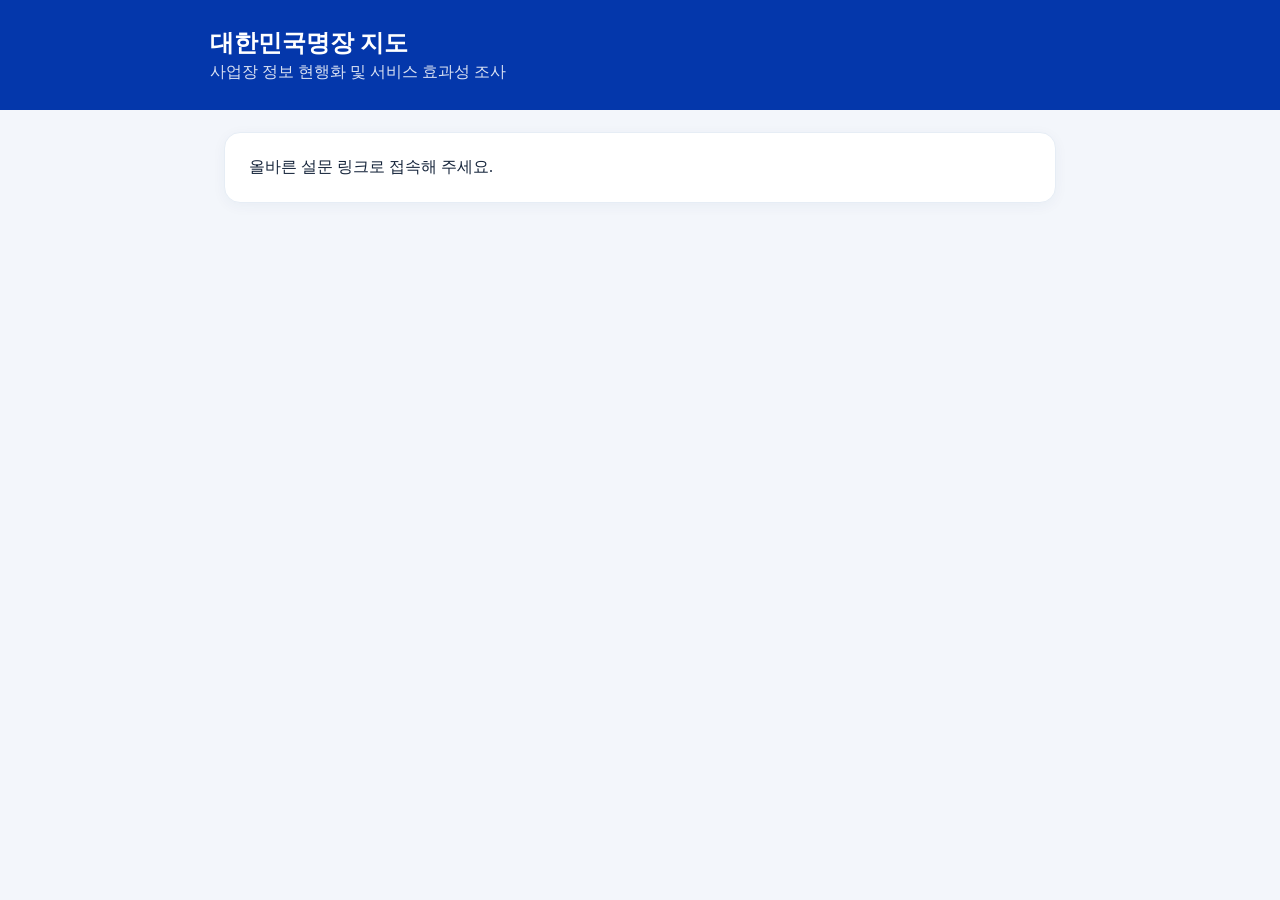
<file: meister_effect_survey.html>
<!doctype html>
<html lang="ko"><head><meta charset="utf-8"><meta name="viewport" content="width=device-width,initial-scale=1">
<title>대한민국명장 지도 | 사업장 정보 확인 및 효과성 조사</title>
<style>
:root{--blue:#0437ab;--ink:#17263c;--line:#dbe4ef;--bg:#f3f6fb}
*{box-sizing:border-box}body{margin:0;background:var(--bg);font:15px/1.6,"Noto Sans KR","Malgun Gothic",Arial,sans-serif;color:var(--ink)}
header{background:var(--blue);color:white;padding:27px 20px}header .inner,main{max-width:860px;margin:auto}
header h1{font-size:24px;margin:0}header p{margin:3px 0 0;opacity:.85}
main{padding:22px 14px 75px}.card{background:white;border:1px solid #e6edf5;border-radius:16px;padding:24px;margin-bottom:18px;box-shadow:0 3px 14px #173b6b0c}
h2{font-size:20px;margin:0 0 12px}h3{font-size:18px;margin:0}.muted{color:#64748b;font-size:13px}.hide{display:none!important}
.biz{border:1px solid var(--line);border-radius:14px;overflow:hidden;margin:20px 0;background:#fff}
.biz-head{background:#edf3ff;border-bottom:1px solid #d8e5ff;padding:15px 18px;display:flex;gap:10px;align-items:center}
.num{display:inline-flex;background:var(--blue);color:white;min-width:29px;height:29px;border-radius:50%;align-items:center;justify-content:center;font-weight:700}
.biz-body{padding:15px 18px}.detail-row{display:grid;grid-template-columns:108px minmax(0,1fr);gap:12px;padding:10px 0;border-bottom:1px solid #edf1f6}
.detail-row:last-child{border-bottom:0}.detail-label{color:#63758b;font-weight:600}.detail-value{overflow-wrap:anywhere}
.menu{max-height:112px;overflow:auto;line-height:1.7;white-space:pre-wrap}.menu-edit{background:#f7faff;border:1px solid #d8e5ff;border-radius:11px;padding:13px;margin:14px 0}.menu-edit label{margin:0 0 6px}.menu-edit textarea{min-height:115px;resize:vertical}.menu-edit small{display:block;color:#63758b;margin-top:5px}
.place{display:inline-flex;align-items:center;gap:7px;background:#ecfdf4;border:1px solid #a6e2be;color:#087a3c;border-radius:9px;padding:10px 14px;text-decoration:none;font-weight:700;margin:13px 0 4px}
.place:hover{background:#d9f9e6}.place:focus-visible{outline:3px solid #91c6ff}
.confirm{background:#f8fafc;border-top:1px solid var(--line);padding:16px 18px}
.confirm-title{font-weight:700;margin:0 0 9px}.confirm select{width:100%;border:1px solid #bfcee0;background:white;padding:12px;border-radius:9px;font:inherit}
label{display:block;font-weight:600;margin:10px 0 5px}textarea,select{font:inherit;width:100%;border:1px solid #c9d4e4;border-radius:9px;padding:11px}
textarea{min-height:90px}fieldset{border:0;border-bottom:1px solid #edf1f6;margin:0;padding:17px 0}fieldset:last-of-type{border:0}legend{font-weight:700;padding:0}.option{font-weight:400;margin:8px 0;display:flex;gap:9px;align-items:flex-start}.option input{margin-top:5px}
button{background:var(--blue);color:white;border:0;border-radius:9px;padding:13px 24px;font:inherit;font-weight:700;cursor:pointer}button:disabled{opacity:.5}.error{color:#b42318}.success{color:#087a3c;font-weight:700}
@media(max-width:540px){.card{padding:17px}.detail-row{grid-template-columns:1fr;gap:1px}.detail-label{font-size:12px}.biz-head{padding:13px}.biz-body,.confirm{padding:13px}}
</style></head>
<body><header><div class="inner"><h1>대한민국명장 지도</h1><p>사업장 정보 현행화 및 서비스 효과성 조사</p></div></header>
<main><section id="loading" class="card">사업장 정보를 불러오는 중입니다.</section>
<div id="app" class="hide"><section class="card"><h2 id="welcome"></h2><p>한국산업인력공단은 대한민국명장 지도 서비스의 활용 효과를 파악하고 사업장 정보를 정확하게 유지하기 위해 본 조사를 실시합니다.</p><p class="muted">아래 각 사업장의 정보를 확인해 주세요. 수정 요청은 담당자 검토 후 반영되며 원본 지도 정보는 즉시 변경되지 않습니다.</p></section>
<form id="form"><section class="card"><h2>01. 등록 사업장 정보 확인</h2><p class="muted">네이버 플레이스 버튼을 누르면 해당 사업장 정보를 새 창에서 확인할 수 있습니다.</p><div id="businesses"></div></section>
<section class="card"><h2>02. 서비스 효과성 조사</h2>
<fieldset><legend>Q1. 대한민국명장 지도 서비스를 이전부터 알고 계셨습니까?</legend>
<label class="option"><input type="radio" name="awareness" value="이용 경험 있음" required>알고 있으며 이용한 적 있음</label>
<label class="option"><input type="radio" name="awareness" value="인지했으나 미이용">알고 있었으나 이용한 적 없음</label>
<label class="option"><input type="radio" name="awareness" value="이번에 처음 인지">이번에 처음 알게 됨</label></fieldset>
<fieldset><legend>Q2. 명장 사업장 홍보와 국민 접근성 향상에 얼마나 도움이 된다고 생각하십니까?</legend>
<select name="usefulness" required><option value="">선택해 주세요</option><option>매우 도움이 됨</option><option>도움이 됨</option><option>보통</option><option>도움이 되지 않음</option><option>전혀 도움이 되지 않음</option><option>판단 어려움</option></select></fieldset>
<fieldset><legend>Q3. 지도 서비스를 통해 문의·방문 등 변화를 경험하셨습니까?</legend>
<label class="option"><input type="radio" name="impact" value="문의 또는 방문 증가" required>문의 또는 방문 증가를 경험함</label>
<label class="option"><input type="radio" name="impact" value="변화 없음">특별한 변화 없음</label>
<label class="option"><input type="radio" name="impact" value="유입경로 확인 불가">유입 경로를 알 수 없어 판단하기 어려움</label>
<label class="option"><input type="radio" name="impact" value="이용기간 부족">서비스를 몰랐거나 이용 기간이 짧아 판단하기 어려움</label></fieldset>
<fieldset><legend>Q4. 우선적으로 개선할 기능은 무엇입니까? (복수 선택)</legend><div id="features"></div></fieldset>
<label for="feedback">Q5. 기타 개선 의견</label><textarea id="feedback" name="feedback" maxlength="2000" placeholder="자유롭게 작성해 주세요."></textarea></section>
<section class="card"><label class="option"><input type="checkbox" id="agree" required>사업장 정보 확인·수정 요청과 설문 응답을 서비스 개선 및 정보 현행화에 활용하는 데 동의합니다.</label>
<p class="muted">같은 링크로 다시 제출하면 이전 응답이 갱신됩니다.</p><button id="submit" type="submit">응답 제출</button><p id="msg" role="status"></p></section></form></div></main>
<script>
const API_URL='https://ikouzufqmsgjpungfnbi.supabase.co';
const KEY='sb_publishable_uwmJ6TovhD7fV7lKvIedBA_I8Yf5oH4';
const token=new URLSearchParams(location.search).get('token');
const $=id=>document.getElementById(id);
const el=(tag,txt,cls)=>{const n=document.createElement(tag);if(txt!==undefined)n.textContent=txt;if(cls)n.className=cls;return n};
async function rpc(name,params){
 const controller=new AbortController(),timer=setTimeout(()=>controller.abort(),12000);
 try{
  const response=await fetch(API_URL+'/rest/v1/rpc/'+name,{method:'POST',headers:{'Content-Type':'application/json','apikey':KEY,'Authorization':'Bearer '+KEY},body:JSON.stringify(params),signal:controller.signal});
  const raw=await response.text();let data;
  try{data=JSON.parse(raw)}catch{throw Error('서버 응답을 해석할 수 없습니다 (HTTP '+response.status+')')}
  if(!response.ok)throw Error((data.message||data.error||'API 요청 실패')+' (HTTP '+response.status+')');
  return data;
 }catch(e){if(e.name==='AbortError')throw Error('12초 동안 서버 응답이 없습니다.');throw e}finally{clearTimeout(timer)}
}
const options=['명장·사업장 소개 콘텐츠 강화','대표제품·메뉴 사진 제공','내 주변 명장 사업장 추천','체험·방문 가능 여부 표시','네이버지도 등 민간지도 연계','기타'];
function addRow(parent,label,value,menu=false){
 const row=el('div',undefined,'detail-row');
 row.append(el('div',label,'detail-label'),el('div',value||'미등록','detail-value'+(menu?' menu':'')));
 parent.append(row);
}
function render(data){
 $('welcome').textContent=data.master_name+' 명장님, 안녕하세요.';
 const wrap=$('businesses');wrap.replaceChildren();
 (data.businesses||[]).forEach((b,i)=>{
  const card=el('article',undefined,'biz');card.dataset.id=b.business_id;
  const head=el('div',undefined,'biz-head');head.append(el('span',String(i+1),'num'),el('h3',b.business_name||'사업장명 미등록'));card.append(head);
  const body=el('div',undefined,'biz-body');
  addRow(body,'사업장명',b.business_name);
  addRow(body,'주소',b.address);
  addRow(body,'직종',b.job_type);
  addRow(body,'주요 품목',b.main_item);
  const originalMenus=Array.isArray(b.representative_menus)?b.representative_menus.map(x=>String(x).trim()).filter(Boolean):[];
  const menuBox=el('div',undefined,'menu-edit');
  menuBox.append(el('label','대표메뉴 직접 확인·수정'));
  const menuInput=el('textarea');menuInput.placeholder='대표메뉴를 한 줄에 하나씩 입력해 주세요.\n예: 양념갈비\n함흥냉면';menuInput.value=(data.response?.corrections?.[b.business_id]?.menu_changed?data.response.corrections[b.business_id].representative_menus:originalMenus).join('\n');menuInput.maxLength=5000;
  menuBox.append(menuInput,el('small','메뉴명만 한 줄에 하나씩 입력해 주세요. 설명이나 가격은 제외합니다. 기존 내용이 맞으면 수정하지 않아도 됩니다.'));
  body.append(menuBox);card._menuInput=menuInput;card._originalMenus=originalMenus;
  addRow(body,'운영 유형',b.relationship_type);
  addRow(body,'상태',b.status==='active'?'운영 중':b.status);
  if(b.naver_place_url){
   try{
    const url=new URL(String(b.naver_place_url).trim());
    if(url.protocol==='https:'&&(/(^|\.)naver\.com$/.test(url.hostname)||url.hostname==='naver.me')){
     const a=el('a','↗ 네이버 플레이스에서 확인','place');a.href=url.href;a.target='_blank';a.rel='noopener noreferrer';
     body.append(a);
    }else{addRow(body,'네이버 플레이스','등록된 주소를 확인할 수 없음')}
   }catch{addRow(body,'네이버 플레이스','등록된 주소 형식 오류')}
  }else{addRow(body,'네이버 플레이스','미등록')}
  card.append(body);
  const confirm=el('div',undefined,'confirm');
  confirm.append(el('div','이 사업장 정보가 정확합니까?','confirm-title'));
  const select=el('select');
  [['correct','네, 모두 정확합니다'],['change','일부 정보 수정이 필요합니다'],['inactive','폐업·이전 등 등록 상태 변경이 필요합니다']].forEach(([v,t])=>{const o=el('option',t);o.value=v;select.append(o)});
  const old=data.response?.corrections?.[b.business_id];if(old?.status)select.value=old.status;
  confirm.append(select);
  const noteWrap=el('div');noteWrap.append(el('label','수정이 필요한 항목과 올바른 내용을 적어 주세요.'));
  const note=el('textarea');note.maxLength=2000;note.placeholder='예: 주소 변경, 네이버 플레이스 링크 오류, 대표메뉴 수정 등';note.value=old?.note||'';noteWrap.append(note);
  const toggle=()=>noteWrap.classList.toggle('hide',select.value==='correct');select.addEventListener('change',toggle);toggle();
  confirm.append(noteWrap);card.append(confirm);card._sel=select;card._note=note;wrap.append(card);
 });
 $('features').replaceChildren();
 options.forEach(v=>{const label=el('label',undefined,'option'),input=el('input');input.type='checkbox';input.name='features';input.value=v;label.append(input,document.createTextNode(v));$('features').append(label)});
 const a=data.response?.answers;
 if(a){
  document.querySelectorAll('[name=awareness],[name=impact]').forEach(input=>input.checked=a[input.name]===input.value);
  document.querySelector('[name=usefulness]').value=a.usefulness||'';
  document.querySelector('[name=feedback]').value=a.feedback||'';
  document.querySelectorAll('[name=features]').forEach(input=>input.checked=(a.features||[]).includes(input.value));
 }
 $('loading').classList.add('hide');$('app').classList.remove('hide');
}
async function init(){
 if(!token||!/^[a-f0-9]{48}$/.test(token)){$('loading').textContent='올바른 설문 링크로 접속해 주세요.';return}
 try{const data=await rpc('meister_effect_open',{p_token:token});if(data?.error)throw Error('유효하지 않거나 만료된 설문 링크입니다.');render(data)}
 catch(e){$('loading').textContent='조회 실패: '+e.message}
}
$('form').addEventListener('submit',async event=>{
 event.preventDefault();
 const f=event.currentTarget,btn=$('submit'),msg=$('msg');
 const answers={awareness:f.elements.awareness.value,usefulness:f.elements.usefulness.value,impact:f.elements.impact.value,features:[...f.querySelectorAll('[name=features]:checked')].map(x=>x.value),feedback:f.elements.feedback.value};
 const corrections={};
 for(const card of document.querySelectorAll('.biz')){
  if(card._sel.value!=='correct'&&!card._note.value.trim()){msg.textContent='수정이 필요한 사업장의 변경 내용을 입력해 주세요.';msg.className='error';return}
  const menus=card._menuInput.value.split(/\r?\n/).map(s=>s.trim()).filter(Boolean);
  if(menus.length>60||menus.some(s=>s.length>120)){msg.textContent='대표메뉴는 최대 60개, 메뉴명당 120자 이내로 입력해 주세요.';msg.className='error';card._menuInput.focus();return}
  const menuChanged=JSON.stringify(menus)!==JSON.stringify(card._originalMenus);
  corrections[card.dataset.id]={status:card._sel.value,note:card._note.value.trim(),...(menuChanged?{menu_changed:true,original_menus:card._originalMenus,representative_menus:menus}:{})};
 }
 btn.disabled=true;msg.textContent='저장 중...';msg.className='';
 try{await rpc('meister_effect_submit',{p_token:token,p_answers:answers,p_corrections:corrections});msg.textContent='응답이 저장되었습니다. 감사합니다.';msg.className='success'}
 catch(e){msg.textContent='저장 실패: '+e.message;msg.className='error'}finally{btn.disabled=false}
});
init();
</script></body></html>
</file>
